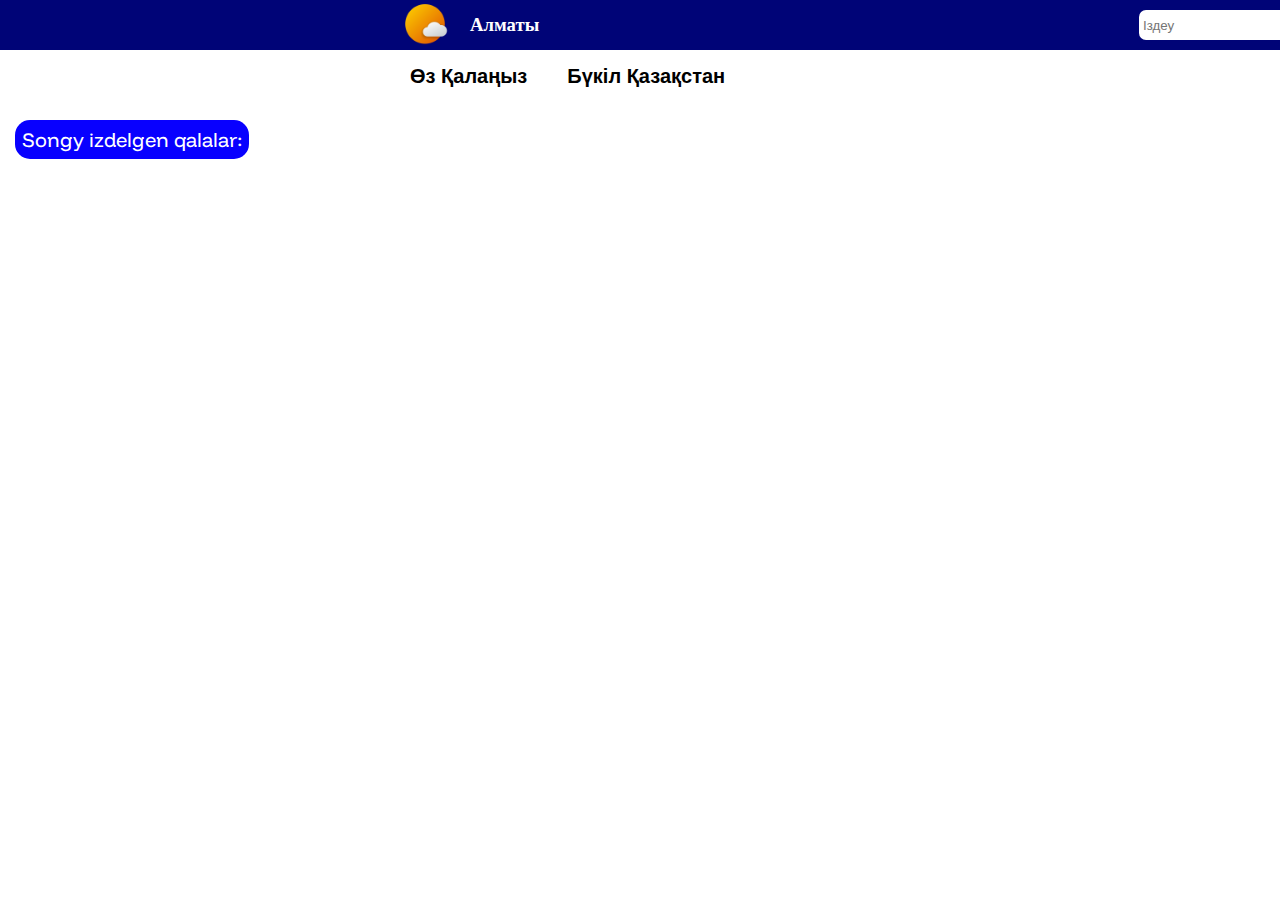
<file: Weather App/index.html>
<!DOCTYPE html>
<html lang="en">
  <head>
    <meta charset="UTF-8" />
    <meta name="viewport" content="width=device-width, initial-scale=1.0" />
    <title>Document</title>
    <link rel="stylesheet" href="style.css" />
    <link rel="preconnect" href="https://fonts.googleapis.com" />
    <link rel="preconnect" href="https://fonts.gstatic.com" crossorigin />
    <link
      href="https://fonts.googleapis.com/css2?family=Funnel+Display:wght@300..800&display=swap"
      rel="stylesheet"
    />
  </head>
  <body>
    <header> 
      <img class="logo" src="img/icons8-погода-240.png" alt="" />
      <h3 class="city">Алматы</h3>
      <input class="input" type="text" name="" id="" placeholder=" Іздеу" />
      <button class="search-btn" id="search-btn">Іздеу</button>
    </header>
    <nav>
      <button id="myCity">Өз Қалаңыз</button>
      <button id="allKzCities">Бүкіл Қазақстан</button>
    </nav>
    <main>
      <div class="card">
        
      </div>

      <div class="container">
        <div class="allKZ"></div>
      </div>
      <div class="recent">Songy izdelgen qalalar:</div>
    </main>
    <script src="script.js"></script>
  </body>
</html>
</file>
<file: Weather App/style.css>
*{
  margin: 0;
  padding: 0;
}
header{
  background-color: rgb(0, 4, 119);
  color: white;
  display: flex;
  flex-direction: row;
  align-items: center;
}
main{
  margin: 0px 410px;
}

.logo{
  width: 50px;
  height: 50px;
  margin-left: 400px;
}
.city{
  margin-left: 20px;
  
}
.input{
  margin-left: 600px;
  border: none;
  border-radius: 7px;
  width: 200px;
  height: 30px;
}
.input:hover{
  background-color: rgb(232, 232, 232);
}
.search-btn{
margin-left: 5px;
height: 30px;
width: 50px;
border-radius: 7px;
border: none;
cursor: pointer;
}
.search-btn:hover{
  background-color: rgb(216, 216, 216);
}
nav{
  display: flex;
  flex-direction: row;
  color: rgb(0, 0, 0);
  margin-left: 410px;
  column-gap: 40px;
  padding: 15px 0px;
  font-size: 20px;
  
}

nav button{
  border: none;
  font-family: 'Segoe UI', Tahoma, Geneva, Verdana, sans-serif;
  font-size: 20px;
  background-color: white;
  font-weight: bold;
  cursor: pointer;
}
nav button:hover{
  transition: 0.3s ease-out;
  box-shadow: 0px 3px 0px 0px rgb(8, 0, 255);
}

.card-city{
  font-size: 40px;
  font-family: "Funnel Display", serif;
  
}
.temperature{
  font-size: 40px;
  font-family: "Funnel Display", serif;
}
.card{
  display: flex;
  flex-direction: column;
  border-radius: 15px;
  row-gap: 13px;
}
.desc{
  font-size: 40px;
  font-family: "Funnel Display", serif;
}
.feels-like{
  font-size: 40px;
  font-family: "Funnel Display", serif;
}
.card-item{
  display: grid;
  grid-template-columns: repeat(4, 1fr);
  background-color: rgb(8, 0, 255);
  border-radius: 15px;
  color: white;
  padding: 10px;
}
.recent{
  font-size: 20px;
  font-family: "Funnel Display", serif;
  position: absolute;
  left: 15px;
  top: 120px;
  border-radius: 15px;
  background-color: rgb(8, 0, 255);
  color: white;
  padding: 7px;
}
</file>
